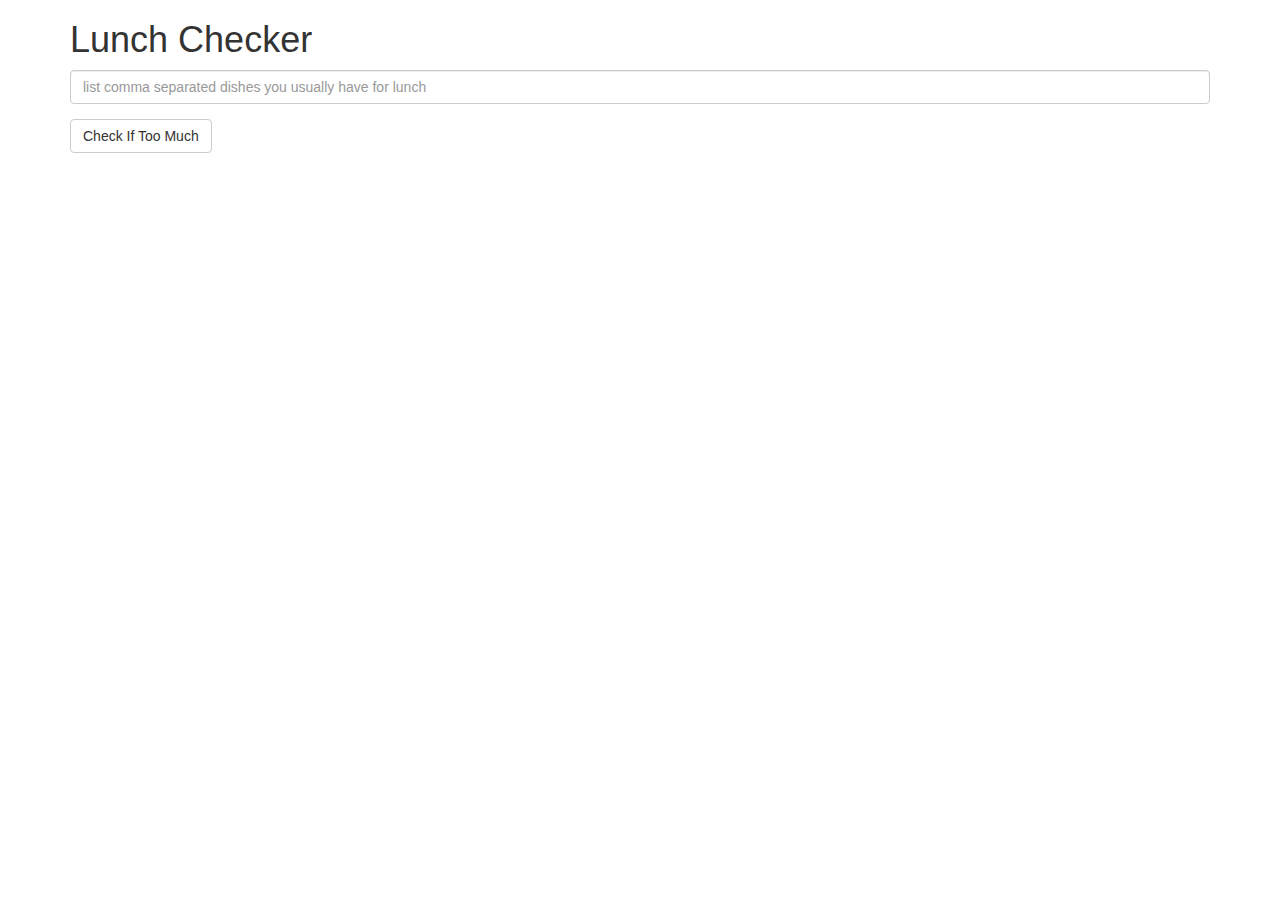
<file: module1-solution/index.html>
<!doctype html>
<html lang="en" ng-app="LunchCheck">
  <head>
    <title>Lunch Checker</title>
    <meta name="viewport" content="width=device-width, initial-scale=1">
    <link rel="stylesheet" href="styles/bootstrap.min.css">
    <style>
      .message { font-size: 1.3em; font-weight: bold; }
      .input-error{ border-color: red;}
      .input-ok{ border-color: green;}
      .message-error{ border-color: red; color: red;}
      .message-ok{ border-color: green; color: green;}
    </style>
  </head>
<body>
   <div class="container" ng-controller="LunchCheckController">
     <h1>Lunch Checker</h1>

         <div class="form-group">
             <!--Please note that the program is NOT considering and empty item, i.e., , , as an item for the count of elements-->
             <input id="lunch-menu" type="text" ng-model="inputString" ng-class="{'input-error':textInputHasError(), 'input-ok':textInputIsOk()}"
             placeholder="list comma separated dishes you usually have for lunch"
             class="form-control">
         </div>
         <div class="form-group">
             <button class="btn btn-default" ng-click="splitter()">Check If Too Much</button>
         </div>
         <div class="form-group message" ng-class="class">
           {{message}}
         </div>
   </div>
   <script src="angular.min.js"></script>
   <script src="app.js"></script>
</body>
</html>
</file>
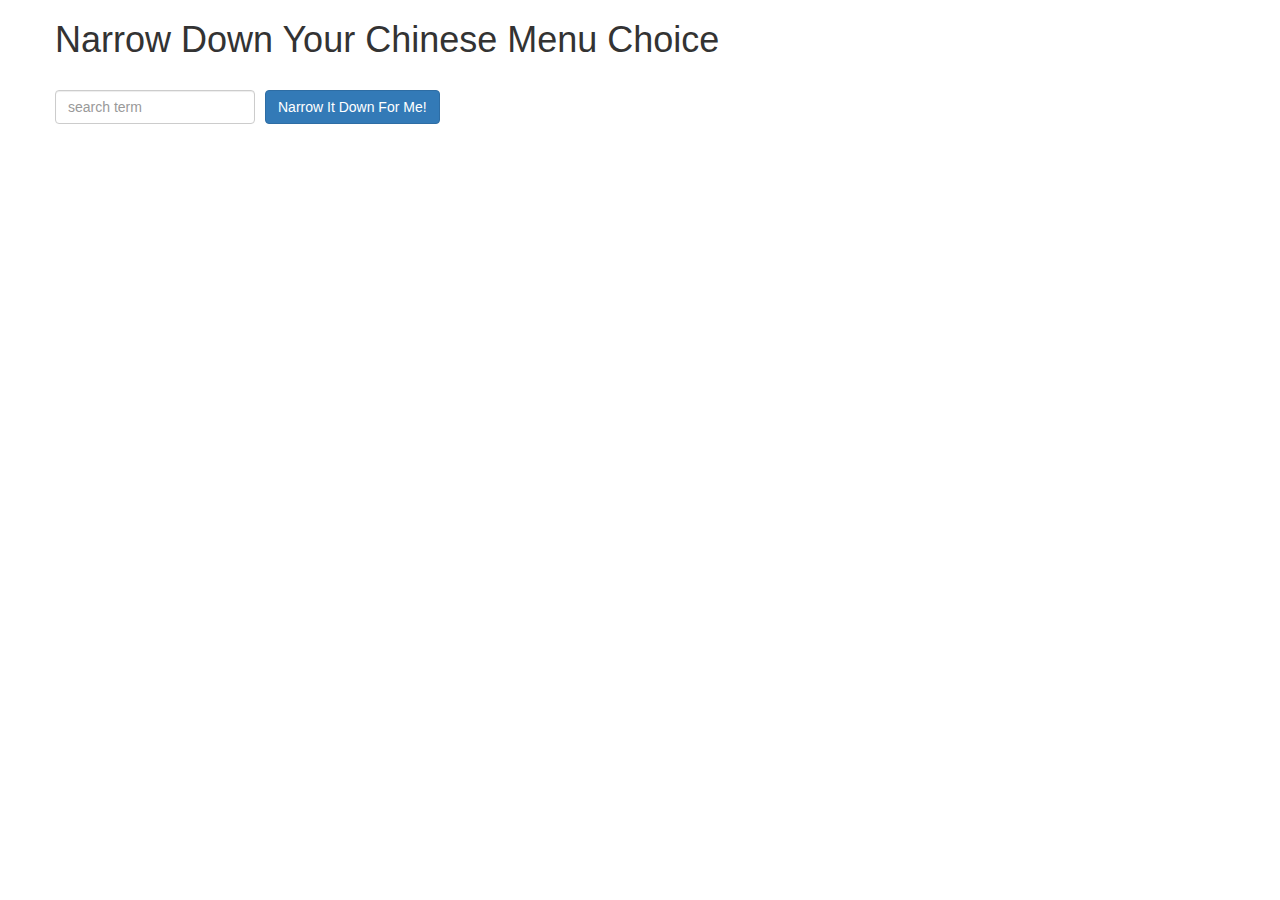
<file: module3-solution/index.html>
<!doctype html>
<html lang="en">
  <head>
  <meta charset="utf-8">
    <title>Narrow Down Your Menu Choice</title>
    <meta name="viewport" content="width=device-width, initial-scale=1">
    <link rel="stylesheet" href="styles/bootstrap.min.css">
    <link rel="stylesheet" href="styles/styles.css">
  </head>
<body ng-app="NarrowItDownApp">
   <div class="container" ng-controller="NarrowItDownController as ctrl">
      <div class="row">
        <h1>Narrow Down Your Chinese Menu Choice</h1>

        <div class="form-group">
          <input type="text" placeholder="search term" class="form-control" ng-model="ctrl.toSearch">
        </div>
        <div class="form-group narrow-button">
          <button class="btn btn-primary" ng-click="ctrl.NarrowIt();">Narrow It Down For Me!</button>
        </div>
      </div>

      <found-items found="ctrl.found"  on-remove="ctrl.removeItem(index)" message="ctrl.message"></found-items>
  </div>
  <script src="angular.min.js" type="text/javascript"></script>
  <script src="app.js" type="text/javascript"></script>
</body>
</html>
</file>
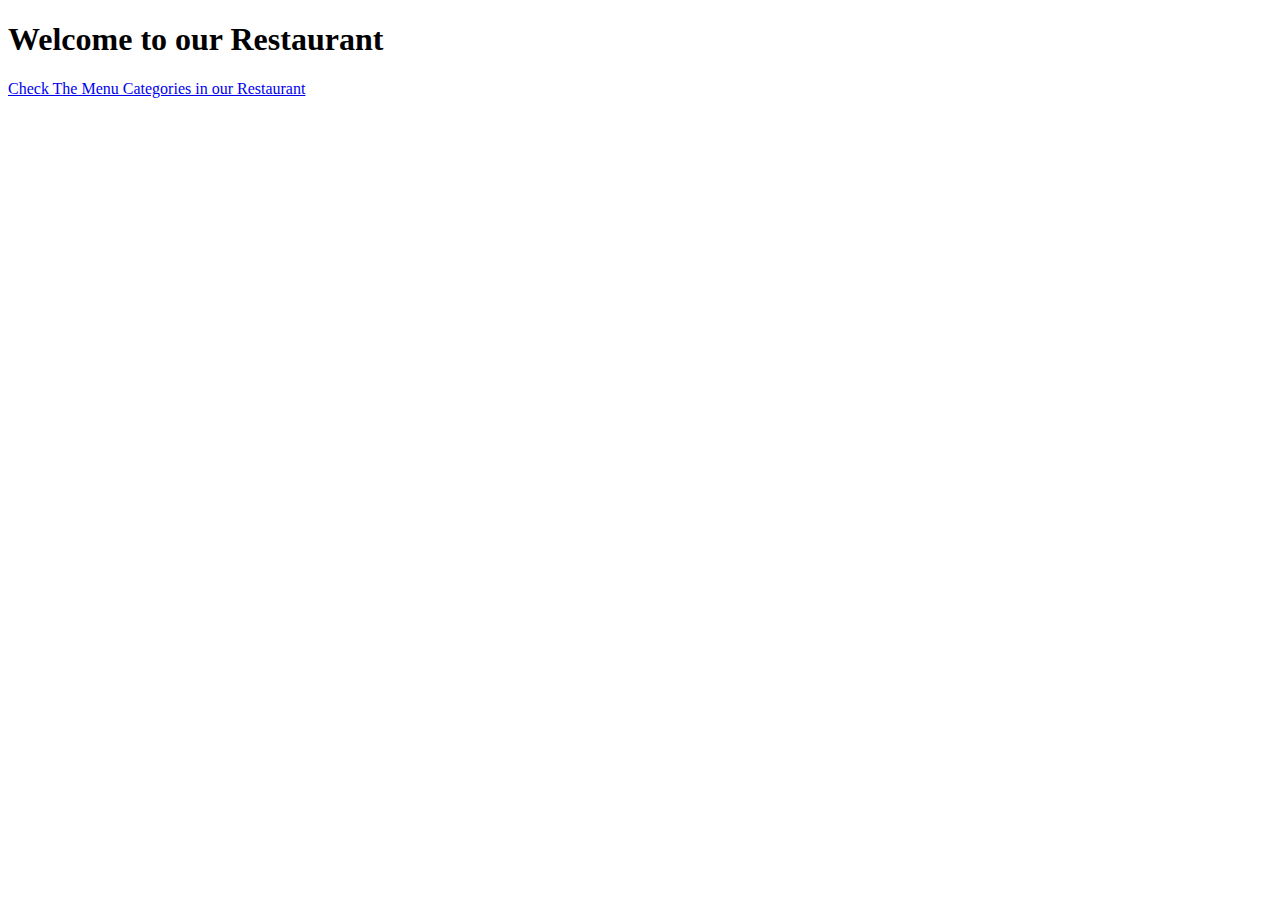
<file: module4-solution/index.html>
<!DOCTYPE html>
<html>
  <head>
    <meta charset="utf-8">
    <title></title>
    <link rel="stylesheet" href="css/main.css">
  </head>
  <body ng-app="MenuApp">

  <h1>Welcome to our Restaurant</h1>

    <ui-view></ui-view>

  <!-- Libraries  -->
  <script src="lib/angular.min.js" type="text/javascript"></script>
	<script src="lib/angular-ui-router.min.js" type="text/javascript"></script>

  <!-- Application  -->
  <script src="src/menuapp/menuapp.module.js"></script>
  <script src="src/menuapp/data.module.js"></script>
  <script src="src/menuapp/menudata.service.js"></script>
  <script src="src/menuapp/categories.component.js"></script>
  <script src="src/menuapp/items.component.js"></script>
  <script src="src/routes.js"></script>
  <script src="src/menuapp/categories.controller.js"></script>
  <script src="src/menuapp/items.controller.js"></script>

  </body>
</html>
</file>
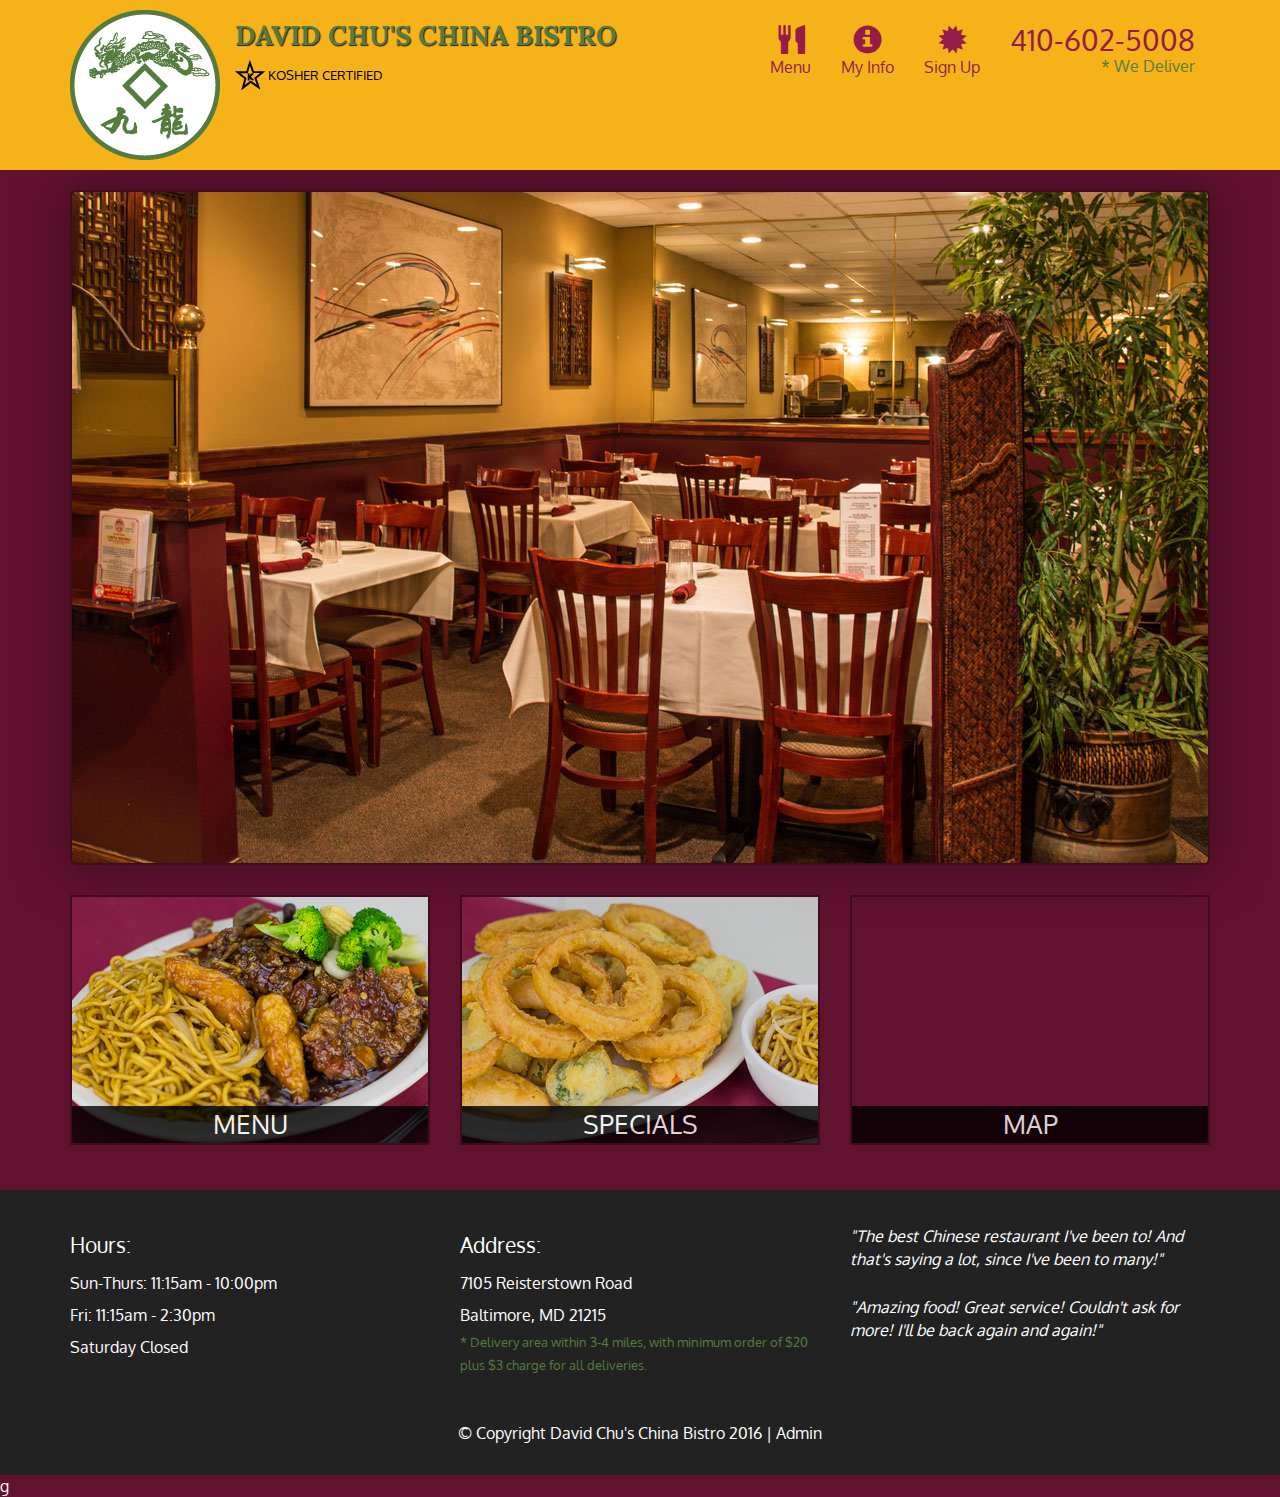
<file: module5-solution/index.html>
<!DOCTYPE html>
<html lang="en">
  <head>
    <meta charset="utf-8">
    <meta http-equiv="X-UA-Compatible" content="IE=edge">
    <meta name="viewport" content="width=device-width, initial-scale=1">
    <title>David Chu's China Bistro</title>
    <link href='https://fonts.googleapis.com/css?family=Oxygen:400,300,700' rel='stylesheet' type='text/css'>
    <link href='https://fonts.googleapis.com/css?family=Lora' rel='stylesheet' type='text/css'>
    <link rel="stylesheet" href="css/bootstrap.min.css">
    <link rel="stylesheet" href="css/restaurant.css">
    <link rel="stylesheet" href="css/common.css">
  </head>
  <body ng-app="restaurant" ng-strict-di>

    <!-- Fixed position loading indicator -->
    <loading class="loading-indicator"></loading>

    <header>
      <nav id="header-nav" class="navbar navbar-default">
        <div class="container">
          <div class="navbar-header">
            <a href="index.html" class="pull-left visible-md visible-lg">
              <div id="logo-img" alt="Logo image"></div>
            </a>

            <div class="navbar-brand">
              <a href="index.html"><h1>David Chu's China Bistro</h1></a>
              <p>
              <img src="images/star-k-logo.png" alt="Kosher certification">
              <span>Kosher Certified</span>
              </p>
            </div>

            <button id="navbarToggle" type="button" class="navbar-toggle collapsed" data-toggle="collapse" data-target="#collapsable-nav" aria-expanded="false">
              <span class="sr-only">Toggle navigation</span>
              <span class="icon-bar"></span>
              <span class="icon-bar"></span>
              <span class="icon-bar"></span>
            </button>
          </div>

          <div id="collapsable-nav" class="collapse navbar-collapse">
            <ul id="nav-list" class="nav navbar-nav navbar-right">
              <li id="navHomeButton" class="visible-xs">
                <a href="index.html">
                  <span class="glyphicon glyphicon-home"></span> Home</a>
              </li>
              <li id="navMenuButton" ui-sref-active="active">
                <a ui-sref="public.menu">
                  <span class="glyphicon glyphicon-cutlery"></span><br class="hidden-xs"> Menu</a>
              </li>
              <li ui-sref-active="active">
                <a ui-sref="public.myinfo">
                  <span class="glyphicon glyphicon-info-sign"></span><br class="hidden-xs"> My Info</a>
              </li>
              <li ui-sref-active="active">
                <a ui-sref="public.sing-up">
                  <span class="glyphicon glyphicon-certificate"></span><br class="hidden-xs"> Sign Up</a>
              </li>
              <li id="phone" class="hidden-xs">
                <a href="tel:410-602-5008">
                  <span>410-602-5008</span></a><div>* We Deliver</div>
              </li>
            </ul><!-- #nav-list -->
          </div><!-- .collapse .navbar-collapse -->
        </div><!-- .container -->
      </nav><!-- #header-nav -->
    </header>

    <div id="call-btn" class="visible-xs">
      <a class="btn" href="tel:410-602-5008">
        <span class="glyphicon glyphicon-earphone"></span>
        410-602-5008
      </a>
    </div>
    <div id="xs-deliver" class="text-center visible-xs">* We Deliver</div>

    <ui-view>
      <div class="text-center initial-loading">
        <h2>Loading Site...</h2>
      </div>
    </ui-view>

    <footer class="panel-footer">
      <div class="container">
        <div class="row">
          <section id="hours" class="col-sm-4">
            <span>Hours:</span><br>
            Sun-Thurs: 11:15am - 10:00pm<br>
            Fri: 11:15am - 2:30pm<br>
            Saturday Closed
            <hr class="visible-xs">
          </section>
          <section id="address" class="col-sm-4">
            <span>Address:</span><br>
            7105 Reisterstown Road<br>
            Baltimore, MD 21215
            <p>* Delivery area within 3-4 miles, with minimum order of $20 plus $3 charge for all deliveries.</p>
            <hr class="visible-xs">
          </section>
          <section id="testimonials" class="col-sm-4">
            <p>"The best Chinese restaurant I've been to! And that's saying a lot, since I've been to many!"</p>
            <p>"Amazing food! Great service! Couldn't ask for more! I'll be back again and again!"</p>
          </section>
        </div>
        <div class="text-center">
          &copy; Copyright David Chu's China Bistro 2016 |
          <a ui-sref="admin.auth">Admin</a></div>
      </div>
    </footer>

    <!-- Libs -->
    <script src="lib/jquery-2.1.4.min.js"></script>
    <script src="lib/bootstrap.min.js"></script>
    <script src="lib/angular.min.js"></script>
    <script src="lib/angular-ui-router.min.js"></script>

    <!-- Main Restaurant Module -->
    <script src="src/restaurant.module.js"></script>

    <!-- Common Module -->
    <script src="src/common/common.module.js"></script>
    <script src="src/common/loading/loading.component.js"></script>
    <script src="src/common/loading/loading.interceptor.js"></script>
    <script src="src/common/menu.service.js"></script>

    <!-- Public Module -->
    <script src="src/public/public.module.js"></script>
    <script src="src/public/public.routes.js"></script>
    <script src="src/public/menu/menu.controller.js"></script>g
    <script src="src/public/menu-category/menu-category.component.js"></script>
    <script src="src/public/menu-items/menu-items.controller.js"></script>
    <script src="src/public/menu-item/menu-item.component.js"></script>

    <!-- Admin Site -->
    <script src="src/public/sing-up/sing-up.controller.js"></script>

    <!-- MyInfo site -->
    <script src="src/public/my-info/my-info.controller.js"></script>

    <!--Application files -->

  </body>

</html>
</file>
<file: module3-solution/styles/styles.css>
h1 {
  margin-bottom: 30px;
}
input[type="text"] {
  width: 200px;
  float: left;
}
.narrow-button {
  float: left;
  margin-left: 10px;
}
.loader {
  display: none;
  margin-left: 5px;
  font-size: 10px;
  float: left;
  border-top: 1.1em solid rgba(147, 147, 147, 0.2);
  border-right: 1.1em solid rgba(147, 147, 147, 0.2);
  border-bottom: 1.1em solid rgba(147, 147, 147, 0.2);
  border-left: 1.1em solid #676767;
  -webkit-transform: translateZ(0);
  -ms-transform: translateZ(0);
  transform: translateZ(0);
  -webkit-animation: load8 1.1s infinite linear;
  animation: load8 1.1s infinite linear;
}
.loader,
.loader:after {
  border-radius: 50%;
  width: 3em;
  height: 3em;
}
@-webkit-keyframes load8 {
  0% {
    -webkit-transform: rotate(0deg);
    transform: rotate(0deg);
  }
  100% {
    -webkit-transform: rotate(360deg);
    transform: rotate(360deg);
  }
}
@keyframes load8 {
  0% {
    -webkit-transform: rotate(0deg);
    transform: rotate(0deg);
  }
  100% {
    -webkit-transform: rotate(360deg);
    transform: rotate(360deg);
  }
}
</file>
<file: module4-solution/css/main.css>
*{
  box-sizing: border-box;
}

.categories{
  float: left;
}

.items{
  border: 1px solid black;
  padding: 15px;
  float: left;
  margin-left: 150px;
}
</file>
<file: module5-solution/css/restaurant.css>
body {
  font-size: 16px;
  color: #fff;
  background-color: #61122f;
  font-family: 'Oxygen', sans-serif;
}

.initial-loading {
  margin-top: 60px;
}

/** HEADER **/
#header-nav {
  background-color: #f6b319;
  border-radius: 0;
  border: 0;
}

#logo-img {
  background: url('../images/restaurant-logo_large.png') no-repeat;
  width: 150px;
  height: 150px;
  margin: 10px 15px 10px 0;
}

.navbar-brand {
  padding-top: 25px;
}
.navbar-brand h1 { /* Restaurant name */
  font-family: 'Lora', serif;
  color: #557c3e;
  font-size: 1.5em;
  text-transform: uppercase;
  font-weight: bold;
  text-shadow: 1px 1px 1px #222;
  margin-top: 0;
  margin-bottom: 0;
  line-height: .75;
}
.navbar-brand a:hover, .navbar-brand a:focus {
  text-decoration: none;
}
.navbar-brand p { /* Kosher cert */
  color: #000;
  text-transform: uppercase;
  font-size: .7em;
  margin-top: 15px;
}
.navbar-brand p span { /* Star-K */
  vertical-align: middle;
}

#nav-list {
  margin-top: 10px;
}
#nav-list a {
  color: #951C49;
  text-align: center;
}
#nav-list a:hover {
  background: #E7E7E7;
}
#nav-list a span {
  font-size: 1.8em;
}

#phone {
  margin-top: 5px;
}
#phone a { /* Phone number */
  text-align: right;
  padding-bottom: 0;
}
#phone div { /* We Deliver */
  color: #557c3e;
  text-align: right;
  padding-right: 15px;
}

.navbar-header button.navbar-toggle, .navbar-header .icon-bar {
  border: 1px solid #61122f;
}
.navbar-header button.navbar-toggle {
  clear: both;
  margin-top: -30px;
}
/* END HEADER */

/* FOOTER */
.panel-footer {
  margin-top: 30px;
  padding-top: 35px;
  padding-bottom: 30px;
  background-color: #222;
  border-top: 0;
}
.panel-footer div.row {
  margin-bottom: 35px;
}
#hours, #address {
  line-height: 2;
}
#hours > span, #address > span {
  font-size: 1.3em;
}
#address p {
  color: #557c3e;
  font-size: .8em;
  line-height: 1.8;
}
#testimonials {
  font-style: italic;
}
#testimonials p:nth-child(2) {
  margin-top: 25px;
}
a[ui-sref="admin.auth"] {
  color: #fff;
}
/* END FOOTER */

/********** Medium devices only **********/
@media (min-width: 992px) and (max-width: 1199px) {
  /* Header */
  #logo-img {
    background: url('../images/restaurant-logo_medium.png') no-repeat;
    width: 100px;
    height: 100px;
    margin: 5px 5px 5px 0;
  }
  /* End Header */
}


/********** Extra small devices only **********/
@media (max-width: 767px) {
  /* Header */
  .navbar-brand {
    padding-top: 10px;
    height: 80px;
  }
  .navbar-brand h1 { /* Restaurant name */
    padding-top: 10px;
    font-size: 5vw; /* 1vw = 1% of viewport width */
  }
  .navbar-brand p { /* Kosher cert */
    font-size: .6em;
    margin-top: 12px;
  }
  .navbar-brand p img { /* Star-K */
    height: 20px;
  }

  #collapsable-nav a { /* Collapsed nav menu text */
    font-size: 1.2em;
  }
  #collapsable-nav a span { /* Collapsed nav menu glyph */
    font-size: 1em;
    margin-right: 5px;
  }

  #call-btn > a {
    font-size: 1.5em;
    display: block;
    margin: 0 20px;
    padding: 10px;
    border: 2px solid #fff;
    background-color: #f6b319;
    color: #951c49;
  }
  #xs-deliver {
    margin-top: 5px;
    font-size: .7em;
    letter-spacing: .1em;
    text-transform: uppercase;
  }
  /* End Header */

  /* Footer */
  .panel-footer section {
    margin-bottom: 30px;
    text-align: center;
  }
  .panel-footer section:nth-child(3) {
    margin-bottom: 0; /* margin already exists on the whole row */
  }
  .panel-footer section hr {
    width: 50%;
  }
  /* End Footer */
}


/********** Super extra small devices Only :-) (e.g., iPhone 4) **********/
@media (max-width: 479px) {
  /* Header */
  .navbar-brand h1 { /* Restaurant name */
    padding-top: 5px;
    font-size: 6vw;
  }
  /* End Header */
}
</file>
<file: module5-solution/css/common.css>
.loading-indicator {
    display: block;
    width: 70px;
    position: fixed;
    left: 0;
    right: 0;
    margin: 0 auto;
    top: 40%;
    z-index: 100;
    background-color: #FFF;
}

.loading-indicator img {
    width: 70px;
    background-color: #FFF;
}

.ui-view-placeholder {
    margin-top: 60px;
}
</file>
